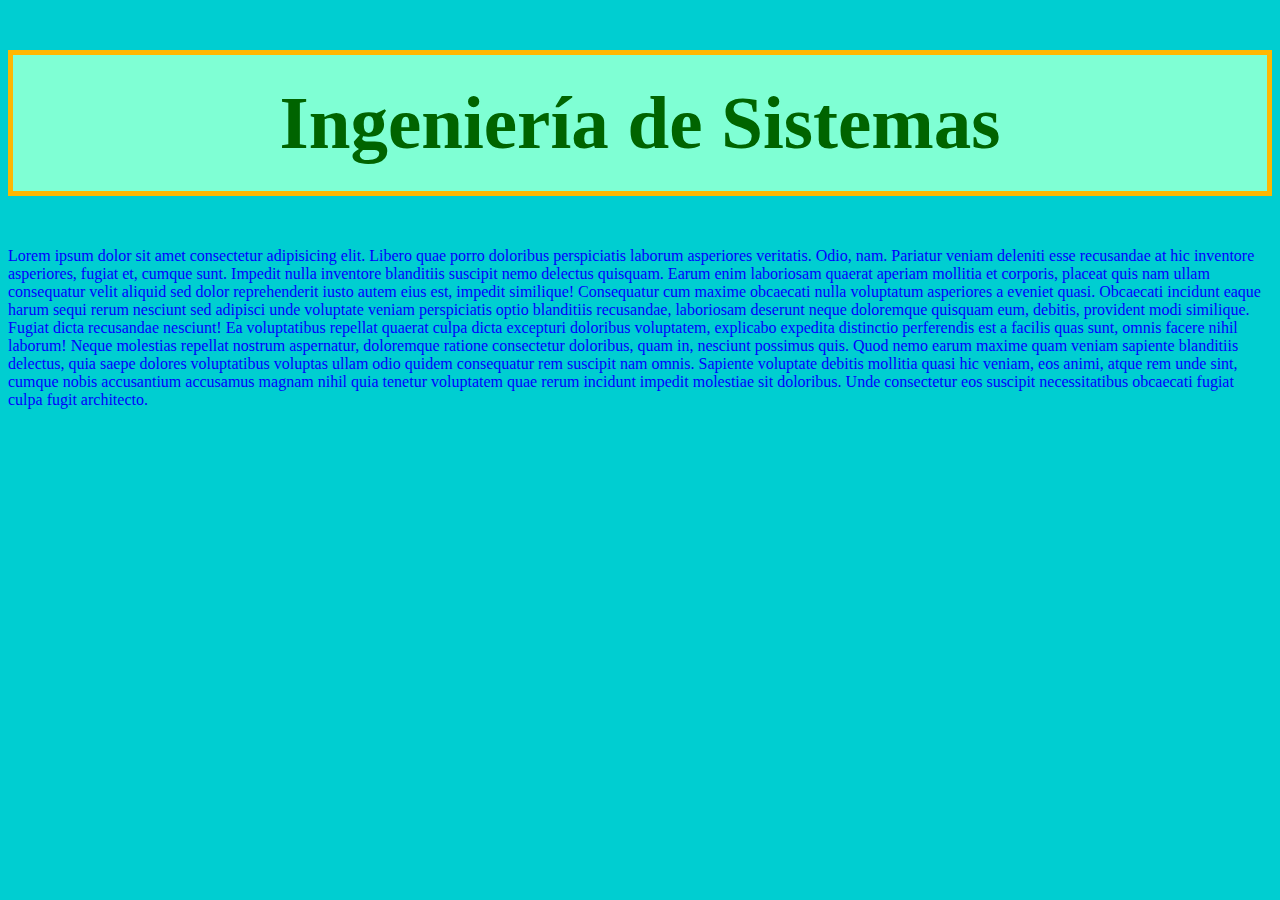
<file: sesion03/index.html>
<!DOCTYPE html>
<html lang="en">
<head>
    <meta charset="UTF-8">
    <meta http-equiv="X-UA-Compatible" content="IE=edge">
    <meta name="viewport" content="width=device-width, initial-scale=1.0">
    <title>Ejemplos con CSS</title>
    <link rel="stylesheet" href="assets/css/style.css">
</head>
<body>
    <h1>Ingeniería de Sistemas</h1>
    <p>Lorem ipsum dolor sit amet consectetur adipisicing elit. Libero quae porro doloribus perspiciatis laborum asperiores veritatis. Odio, nam. Pariatur veniam deleniti esse recusandae at hic inventore asperiores, fugiat et, cumque sunt. Impedit nulla inventore blanditiis suscipit nemo delectus quisquam. Earum enim laboriosam quaerat aperiam mollitia et corporis, placeat quis nam ullam consequatur velit aliquid sed dolor reprehenderit iusto autem eius est, impedit similique! Consequatur cum maxime obcaecati nulla voluptatum asperiores a eveniet quasi. Obcaecati incidunt eaque harum sequi rerum nesciunt sed adipisci unde voluptate veniam perspiciatis optio blanditiis recusandae, laboriosam deserunt neque doloremque quisquam eum, debitis, provident modi similique. Fugiat dicta recusandae nesciunt! Ea voluptatibus repellat quaerat culpa dicta excepturi doloribus voluptatem, explicabo expedita distinctio perferendis est a facilis quas sunt, omnis facere nihil laborum! Neque molestias repellat nostrum aspernatur, doloremque ratione consectetur doloribus, quam in, nesciunt possimus quis. Quod nemo earum maxime quam veniam sapiente blanditiis delectus, quia saepe dolores voluptatibus voluptas ullam odio quidem consequatur rem suscipit nam omnis. Sapiente voluptate debitis mollitia quasi hic veniam, eos animi, atque rem unde sint, cumque nobis accusantium accusamus magnam nihil quia tenetur voluptatem quae rerum incidunt impedit molestiae sit doloribus. Unde consectetur eos suscipit necessitatibus obcaecati fugiat culpa fugit architecto.</p>
</body>
</html>
</file>
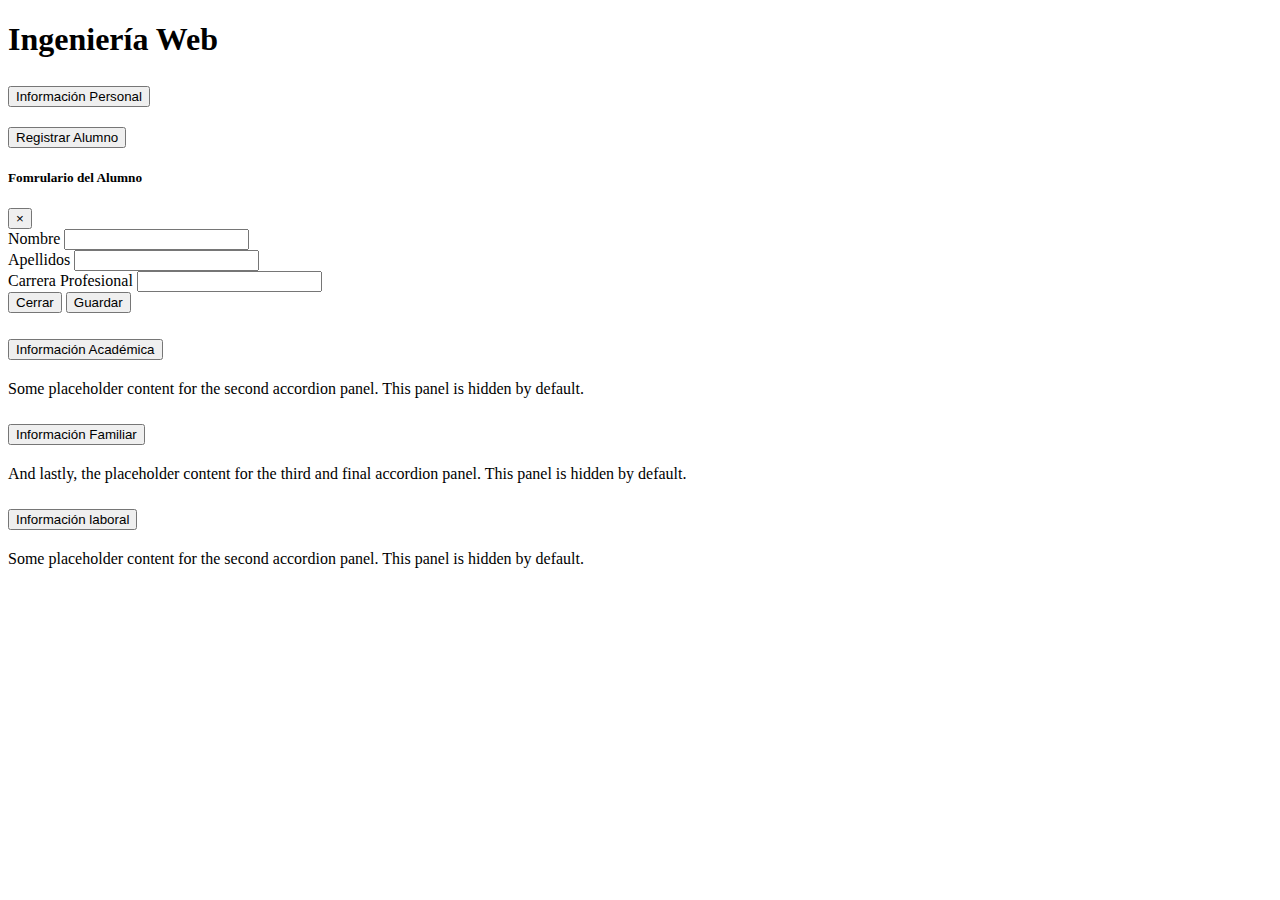
<file: sesion05/index.html>
<!doctype html>
<html lang="en">
    <head>
        <!-- Required meta tags -->
        <meta charset="utf-8">
        <meta name="viewport" content="width=device-width, initial-scale=1,
            shrink-to-fit=no">

        <!-- Bootstrap CSS -->
        <link rel="stylesheet"
            href="https://cdn.jsdelivr.net/npm/bootstrap@4.6.2/dist/css/bootstrap.min.css"
            integrity="sha384-xOolHFLEh07PJGoPkLv1IbcEPTNtaed2xpHsD9ESMhqIYd0nLMwNLD69Npy4HI+N"
            crossorigin="anonymous">

        <title>Hello, world!</title>
    </head>
    <body>
        <h1 class="text-center">Ingeniería Web</h1>

        <div class="container">
            <div class="accordion" id="accordionExample">
                <div class="card">
                    <div class="card-header" id="headingOne">
                        <h2 class="mb-0">
                            <button class="btn btn-link btn-block text-left"
                                type="button" data-toggle="collapse"
                                data-target="#collapseOne" aria-expanded="true"
                                aria-controls="collapseOne">
                                Información Personal
                            </button>
                        </h2>
                    </div>

                    <div id="collapseOne" class="collapse"
                        aria-labelledby="headingOne"
                        data-parent="#accordionExample">
                        <div class="card-body">
                            <!-- Button trigger modal -->
                            <button type="button" class="btn btn-primary"
                                data-toggle="modal"
                                data-target="#staticBackdrop">
                                Registrar Alumno
                            </button>

                            <!-- Modal -->
                            <div class="modal fade" id="staticBackdrop"
                                data-backdrop="static" data-keyboard="false"
                                tabindex="-1"
                                aria-labelledby="staticBackdropLabel"
                                aria-hidden="true">
                                <div class="modal-dialog">
                                    <div class="modal-content">
                                        <div class="modal-header">
                                            <h5 class="modal-title"
                                                id="staticBackdropLabel">Fomrulario
                                                del Alumno</h5>
                                            <button type="button" class="close"
                                                data-dismiss="modal"
                                                aria-label="Close">
                                                <span aria-hidden="true">&times;</span>
                                            </button>
                                        </div>
                                        <div class="modal-body">
                                            <!--Start form-->
                                            <form>
                                                <div class="form-group">
                                                    <label>Nombre</label>
                                                    <input type="text"
                                                        class="form-control">
                                                </div>
                                                <div class="form-group">
                                                    <label>Apellidos</label>
                                                    <input type="text"
                                                        class="form-control">
                                                </div>
                                                <div class="form-group">
                                                    <label>Carrera Profesional</label>
                                                    <input type="text"
                                                        class="form-control">
                                                </div>
                                            </form>
                                            <!--End form-->
                                        </div>
                                        <div class="modal-footer">
                                            <button type="button" class="btn
                                                btn-secondary"
                                                data-dismiss="modal">Cerrar</button>
                                            <button type="button" class="btn
                                                btn-primary">Guardar</button>
                                        </div>
                                    </div>
                                </div>
                            </div>
                        </div>
                    </div>
                </div>
                <div class="card">
                    <div class="card-header" id="headingTwo">
                        <h2 class="mb-0">
                            <button class="btn btn-link btn-block text-left
                                collapsed" type="button" data-toggle="collapse"
                                data-target="#collapseTwo" aria-expanded="false"
                                aria-controls="collapseTwo">
                                Información Académica
                            </button>
                        </h2>
                    </div>
                    <div id="collapseTwo" class="collapse"
                        aria-labelledby="headingTwo"
                        data-parent="#accordionExample">
                        <div class="card-body">
                            Some placeholder content for the second accordion
                            panel. This panel is hidden by default.
                        </div>
                    </div>
                </div>

                <div class="card">
                    <div class="card-header" id="headingThree">
                        <h2 class="mb-0">
                            <button class="btn btn-link btn-block text-left
                                collapsed" type="button" data-toggle="collapse"
                                data-target="#collapseThree"
                                aria-expanded="false"
                                aria-controls="collapseThree">
                                Información Familiar
                            </button>
                        </h2>
                    </div>
                    <div id="collapseThree" class="collapse"
                        aria-labelledby="headingThree"
                        data-parent="#accordionExample">
                        <div class="card-body">
                            And lastly, the placeholder content for the third
                            and final accordion panel. This panel is hidden by
                            default.
                        </div>
                    </div>
                </div>

                <div class="card">
                    <div class="card-header" id="headingFour">
                        <h2 class="mb-0">
                            <button class="btn btn-link btn-block text-left
                                collapsed" type="button" data-toggle="collapse"
                                data-target="#collapseFour"
                                aria-expanded="false"
                                aria-controls="collapseFour">
                                Información laboral
                            </button>
                        </h2>
                    </div>
                    <div id="collapseFour" class="collapse"
                        aria-labelledby="headingFour"
                        data-parent="#accordionExample">
                        <div class="card-body">
                            Some placeholder content for the second accordion
                            panel. This panel is hidden by default.
                        </div>
                    </div>
                </div>
            </div>
        </div>


        <script
            src="https://cdn.jsdelivr.net/npm/jquery@3.5.1/dist/jquery.slim.min.js"></script>
        <script
            src="https://cdn.jsdelivr.net/npm/bootstrap@4.6.2/dist/js/bootstrap.bundle.min.js"></script>
    </body>
</html>
</file>
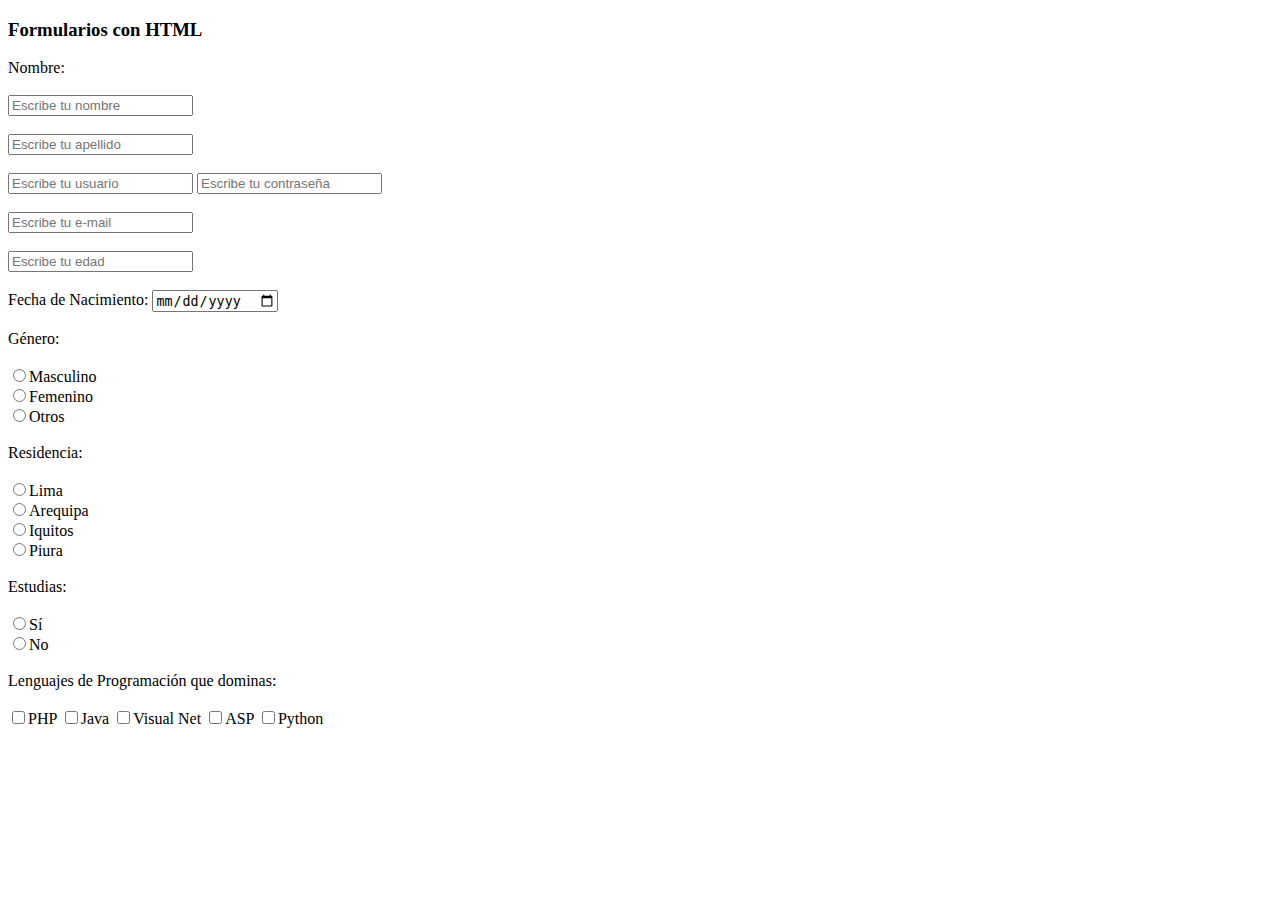
<file: sesion02/formulario.html>
<!DOCTYPE html>
<html lang="en">
<head>
    <meta charset="UTF-8">
    <meta http-equiv="X-UA-Compatible" content="IE=edge">
    <meta name="viewport" content="width=device-width, initial-scale=1.0">
    <title>Formularios</title>
</head>
<body>
    <h3>Formularios con HTML</h3>

    <form>
        <label>Nombre:</label><br><br>
        <input type="text" placeholder="Escribe tu nombre">
        <br>
        <br>
        <input type="text" placeholder="Escribe tu apellido">
        <br>
        <br>
        <input type="text" placeholder="Escribe tu usuario">
        <input type="password" placeholder="Escribe tu contraseña">
        <br>
        <br>
        <input type="email" placeholder="Escribe tu e-mail">
        <br>
        <br>
        <input type="number" placeholder="Escribe tu edad">
        <br>
        <br>
        <label>Fecha de Nacimiento:</label>
        <input type="date">
        <br>
        <br>
        <label>Género:</label>
        <br>
        <br>
        <input type="radio" name="genero">Masculino<br>
        <input type="radio" name="genero">Femenino<br>
        <input type="radio" name="genero">Otros<br>
        <br>
        <label>Residencia:</label>
        <br>
        <br>
        <input type="radio" name="ciudad">Lima<br>
        <input type="radio" name="ciudad">Arequipa<br>
        <input type="radio" name="ciudad">Iquitos<br>
        <input type="radio" name="ciudad">Piura<br><br>
        <label>Estudias:</label>
        <br>
        <br>
        <input type="radio" name="study">Sí<br>
        <input type="radio" name="study">No<br>
        <br>
        <label>Lenguajes de Programación que dominas:</label>
        <br>
        <br>
        <input type="checkbox" name="cursos">PHP
        <input type="checkbox" name="cursos">Java
        <input type="checkbox" name="cursos">Visual Net
        <input type="checkbox" name="cursos">ASP
        <input type="checkbox" name="cursos">Python
    
    
    </form>
    
</body>
</html>
</file>
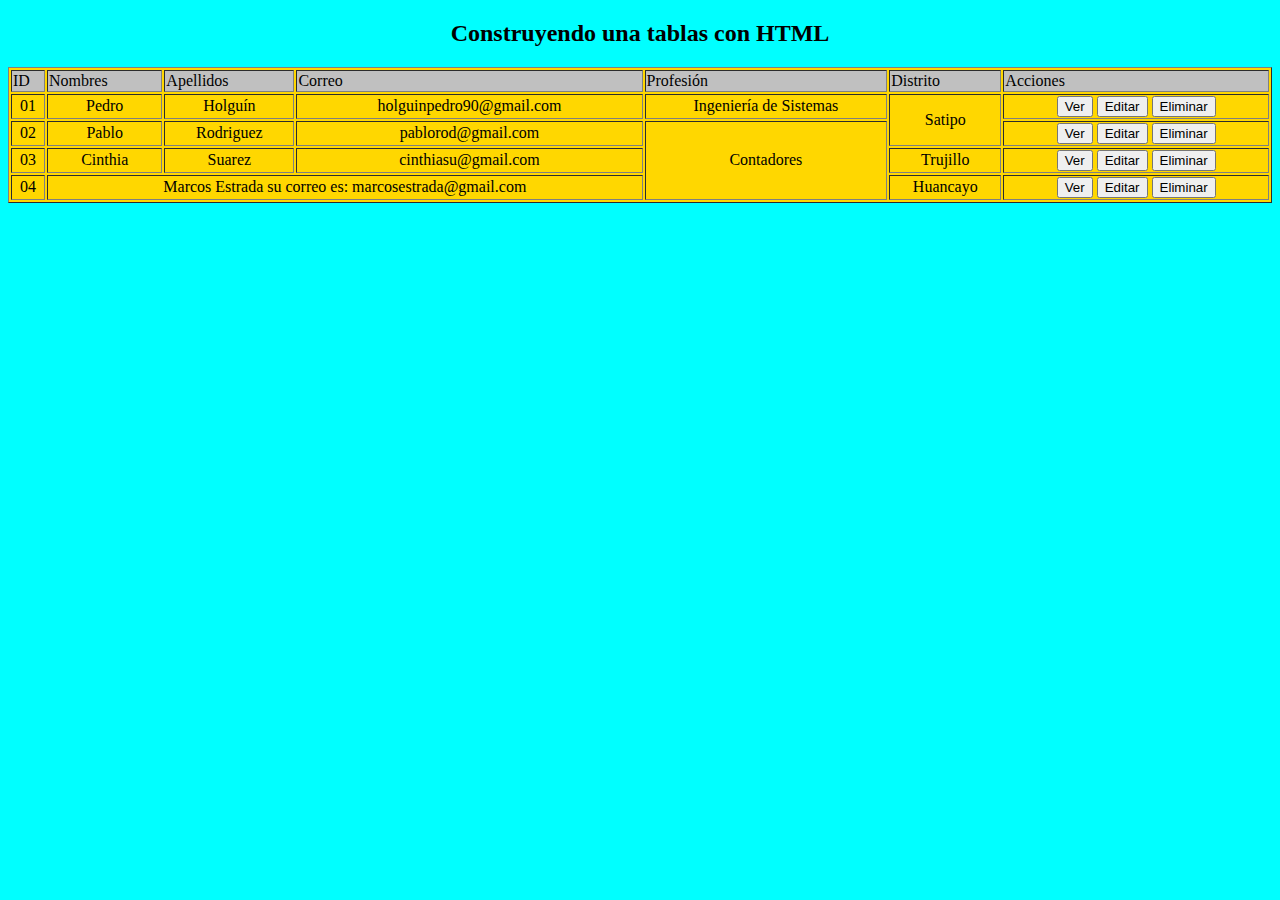
<file: sesion02/tablas.html>
<!DOCTYPE html>
<html lang="en">
<head>
    <meta charset="UTF-8">
    <meta http-equiv="X-UA-Compatible" content="IE=edge">
    <meta name="viewport" content="width=device-width, initial-scale=1.0">
    <title>Tablas con HTML</title>
</head>
<body bgcolor="aqua">
    
    <center>
        <h2>Construyendo una tablas con HTML</h2>
    </center>

    <center>
        <table border="1px" bgcolor="gold" width="100%">
            <thead bgcolor="silver">
                <td>ID</td>
                <td>Nombres</td>
                <td>Apellidos</td>
                <td>Correo</td>
                <td>Profesión</td>
                <td>Distrito</td>
                <td>Acciones</td>
            </thead>
            <tbody>
                <tr align="center">
                    <td>01</td>
                    <td>Pedro</td>
                    <td>Holguín</td>
                    <td>holguinpedro90@gmail.com</td>
                    <td>Ingeniería de Sistemas</td>
                    <td rowspan="2">Satipo</td>
                    <td>
                        <button>Ver</button>
                        <button>Editar</button>
                        <button>Eliminar</button>
                    </td>
                </tr>
                <tr align="center">
                    <td>02</td>
                    <td>Pablo</td>
                    <td>Rodriguez</td>
                    <td>pablorod@gmail.com</td>
                    <td rowspan="4">Contadores</td>
                    <td>
                        <button>Ver</button>
                        <button>Editar</button>
                        <button>Eliminar</button>
                    </td>
                </tr>
                <tr align="center">
                    <td>03</td>
                    <td>Cinthia</td>
                    <td>Suarez</td>
                    <td>cinthiasu@gmail.com</td>
                    <td>Trujillo</td>
                    <td>
                        <button>Ver</button>
                        <button>Editar</button>
                        <button>Eliminar</button>
                    </td>
                </tr>
                <tr align="center">
                    <td>04</td>
                    <td colspan="3">Marcos Estrada su correo es: marcosestrada@gmail.com</td>
                    <td>Huancayo</td>
                    <td>
                        <button>Ver</button>
                        <button>Editar</button>
                        <button>Eliminar</button>
                    </td>
                </tr>
            </tbody>
        </table>
    </center>
    
</body>
</html>
</file>
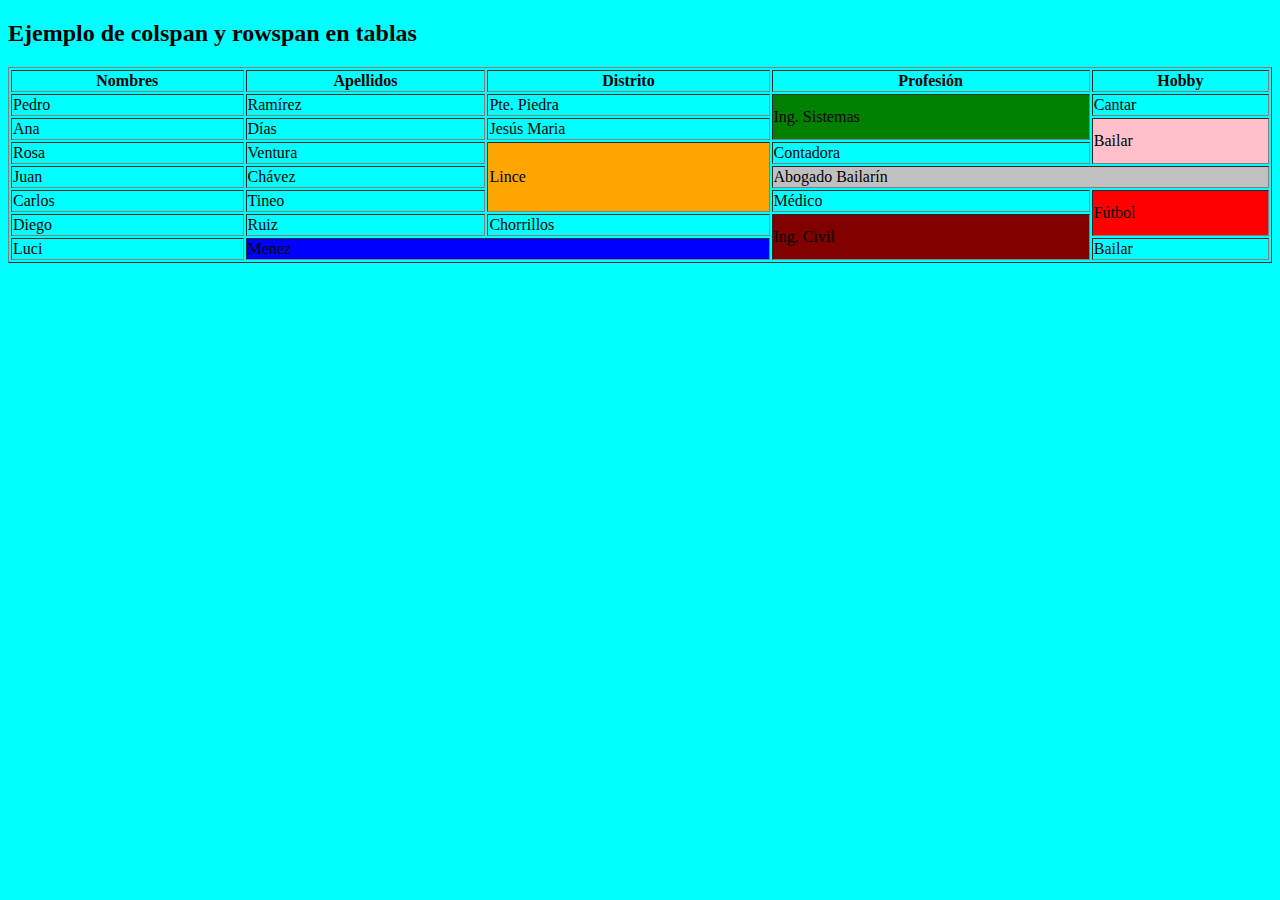
<file: sesion02/table-rowspan.html>
<!DOCTYPE html>
<html lang="en">
    <head>
        <meta charset="UTF-8">
        <meta http-equiv="X-UA-Compatible" content="IE=edge">
        <meta name="viewport" content="width=
            , initial-scale=1.0">
        <title>Tables rowspan y colspan</title>
    </head>
    <body bgcolor="aqua">
        <h2>Ejemplo de colspan y rowspan en tablas</h2>

        <table border="1px" width="100%">

            <thead>
                <tr>
                    <th>Nombres</th>
                    <th>Apellidos</th>
                    <th>Distrito</th>
                    <th>Profesión</th>
                    <th>Hobby</th>
                </tr>
            </thead>

            <tr>
                <td>Pedro</td>
                <td>Ramírez</td>
                <td>Pte. Piedra</td>
                <td rowspan="2" bgcolor="green">Ing. Sistemas</td>
                <td>Cantar</td>
            </tr>

            <tr>
                <td>Ana</td>
                <td>Días</td>
                <td>Jesús Maria</td>
                <td rowspan="2" bgcolor="pink">Bailar</td>
            </tr>

            <tr>
                <td>Rosa</td>
                <td>Ventura</td>
                <td rowspan="3" bgcolor="orange">Lince</td>
                <td>Contadora</td>
            </tr>

            <tr>
                <td>Juan</td>
                <td>Chávez</td>
                <td colspan="2" bgcolor="silver">Abogado Bailarín</td>
            </tr>

            <tr>
                <td>Carlos</td>
                <td>Tineo</td>
                <td>Médico</td>
                <td rowspan="2" bgcolor="red">Fútbol</td>
            </tr>

            <tr>
                <td>Diego</td>
                <td>Ruiz</td>
                <td>Chorrillos</td>
                <td rowspan="2" bgcolor="maroon">Ing. Civil</td>
            </tr>

            <tr>
                <td>Luci</td>
                <td colspan="2" bgcolor="blue">Menez</td>
                <td>Bailar</td>
            </tr>


        </table>
    </body>
</html>
</file>
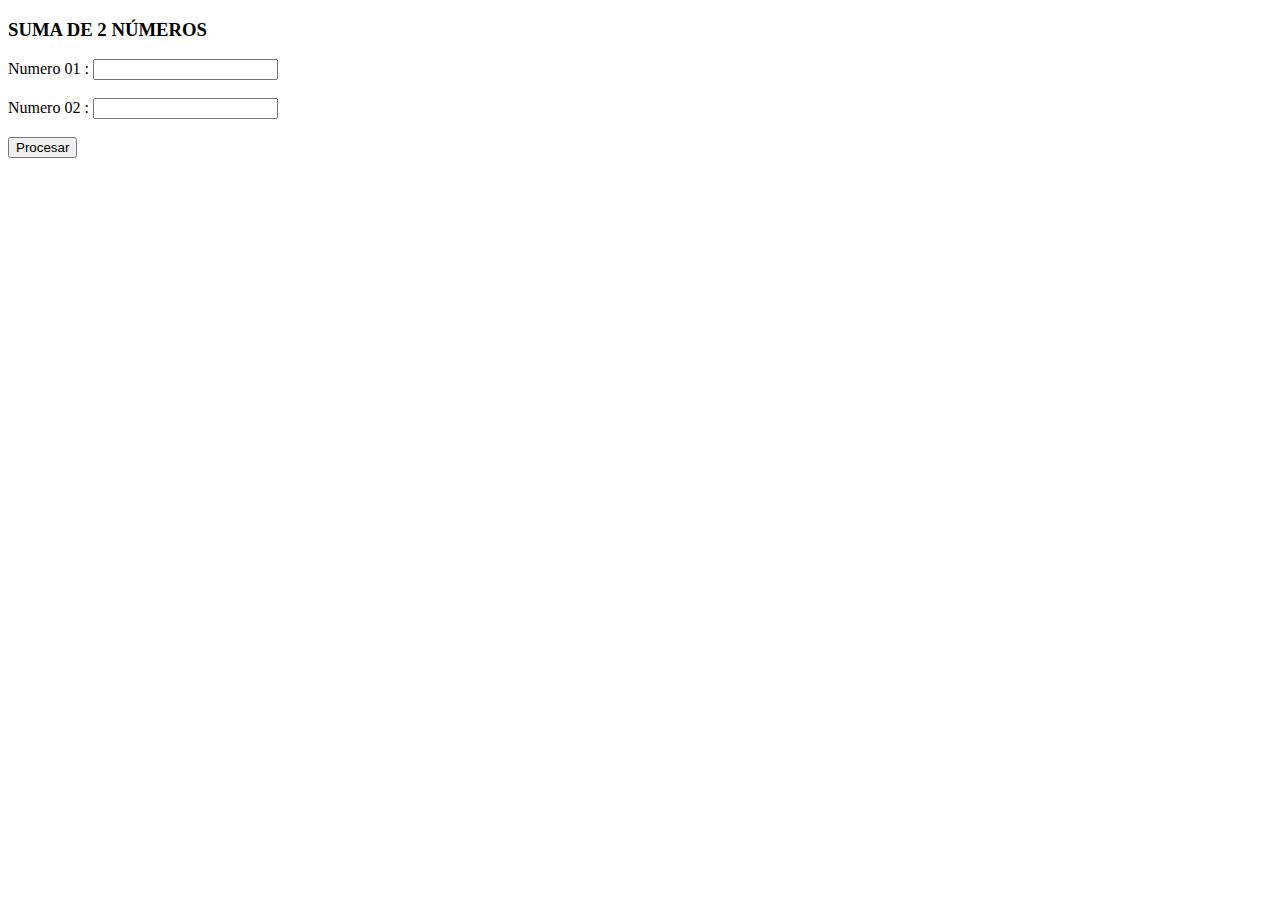
<file: sesion06/desarrollo04.html>
<!DOCTYPE html>
<html lang="en">
<head>
    <meta charset="UTF-8">
    <meta http-equiv="X-UA-Compatible" content="IE=edge">
    <meta name="viewport" content="width=device-width, initial-scale=1.0">
    <title>Document</title>
</head>
<body>
    <h3> SUMA DE 2 NÚMEROS</h3>

    <form action="desarrollo04.php" method="post">
        Numero 01 : <input type="text" name="txtnum1"><br><br>
        Numero 02 : <input type="text" name="txtnum2"><br><br>
        <input type="submit" name="btnsumar" value="Procesar">
    </form>
</body>
</html>
</file>
<file: sesion03/assets/css/style.css>
h1{
    color: darkgreen;
    text-align: center;
    background-color: aquamarine;
    font-size: 75px;
    border: 5px solid rgb(255, 183, 0);
    padding: 25px;
}

p{
    color: blue;
}

body{
    background-color: darkturquoise;
}
</file>
